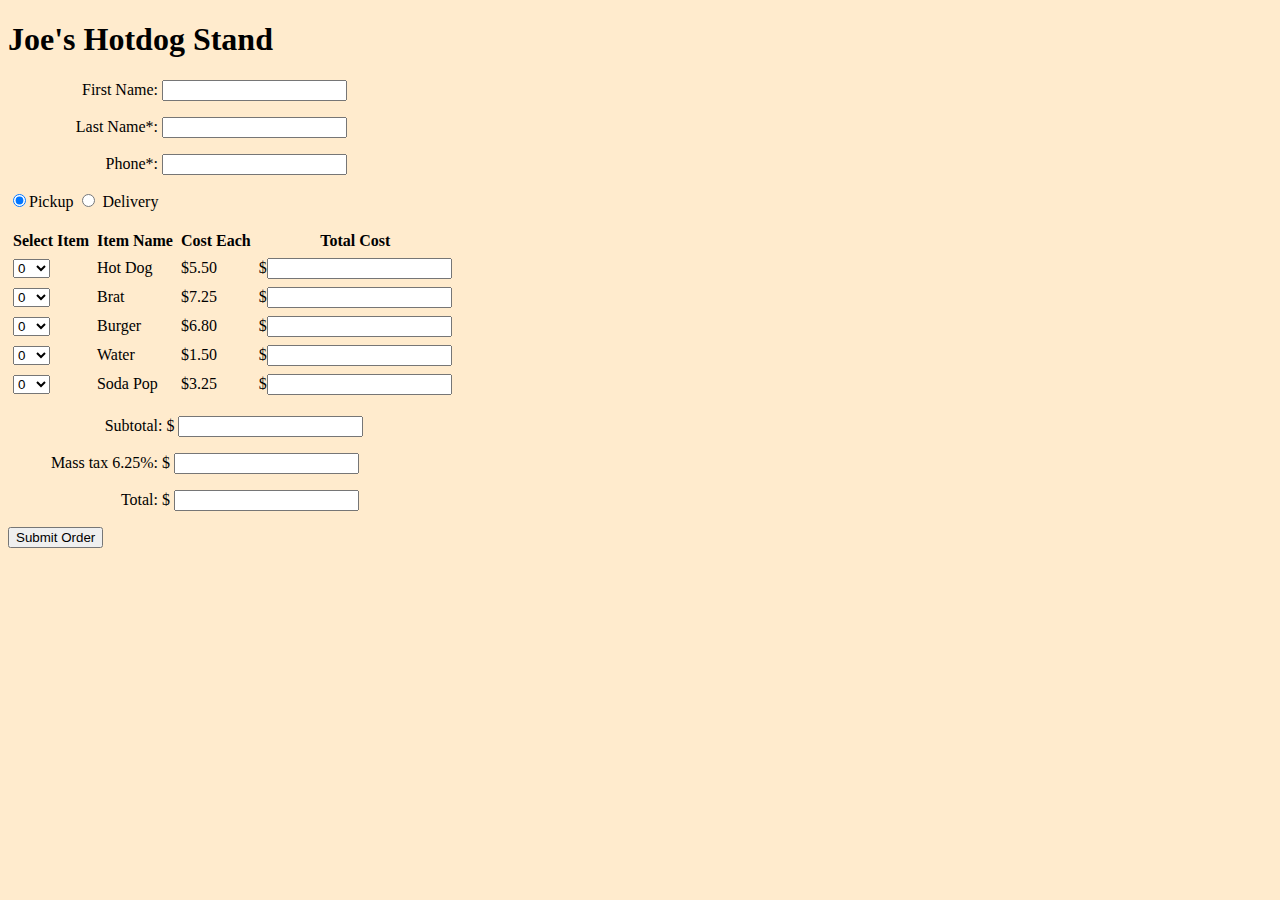
<file: index.html>
<!DOCTYPE html>
<head>
<link href="joe.css" rel= "stylesheet" type="text/css"> 
<meta http-equiv="Content-Type" content="text/html; charset=utf-8"/>
<title>Jade Delight</title>
<script src="https://ajax.googleapis.com/ajax/libs/jquery/3.6.0/jquery.min.js"></script>
</head>

<body>
<script>

function MenuItem(name, cost)
{
	this.name = name;
	this.cost=cost;
}

menuItems = new Array(
	new MenuItem("Hot Dog", 5.5),
	new MenuItem("Brat", 7.25),
	new MenuItem("Burger", 6.80),
	new MenuItem("Water", 1.50),
	new MenuItem("Soda Pop", 3.25)
);

function makeSelect(name, minRange, maxRange)
{
	var t= "";
	t = "<select name='" + name + "' size='1'>";
	for (j=minRange; j<=maxRange; j++)
	   t += "<option>" + j + "</option>";
	t+= "</select>"; 
	return t;
}

function td(content, className="")
{
	return "<td class = '" + className + "'>" + content + "</td>";
}

function CalcCosts() 
{
	  var quantity;
    var subtotal = 0;
  
    for (i = 0; i < menuItems.length; i++) {
        quantity = document.getElementsByName("quan" + i)[0].value;
        if (parseInt(quantity) != 0) {
            item_cost = (parseInt(quantity) * menuItems[i].cost).toFixed(2);
            document.getElementsByName("cost")[i].value = item_cost;
            subtotal += parseFloat(item_cost);
        }
    }
    
    tax = (subtotal * 0.0625);
    total = subtotal + tax;
    document.getElementById("tax").value = tax.toFixed(2);
    document.getElementById("subtotal").value = subtotal.toFixed(2);
    document.getElementById("total").value = total.toFixed(2);
  }


function hide()
{ 
  document.getElementsByClassName("userInfo address")[0].style.display = "none";
  document.getElementsByClassName("userInfo address")[1].style.display = "none";
}

function show()
{ 
  document.getElementsByClassName("userInfo address")[0].style.display = "block";
  document.getElementsByClassName("userInfo address")[1].style.display = "block";
}

function validateLastName()
{
    var last_name = document.getElementsByName('lname')[0];

    if (last_name.value == "") {
        alert("Invalid Last Name");
        return false;
    }
    else{
        return true;
    }
}

function validatePhone()
{
    var phoneNumber = document.getElementsByName('phone')[0];
    if (phoneNumber.value == "") {
        alert("Invalid Phone Number");
        return false;
    }  
    return true;
}


function checkAddress(id)
{
    var address = document.getElementsByName(id)[0];
    if (address.value == "") {
        alert("Invalid Address");
        return false;
    }
    return true;
}

function validate()
{
    var isValid = true;

    if (validateLastName() == false){
        isValid = false;
    } 
    if (validatePhone() == false) {
        isValid = false;
    }
    
    var pickup = document.getElementsByName("p_or_d")[0].checked;
    var deliveryTime = 20;
    var PorD;

    if (pickup == true) {
        deliveryTime = 20;
        PorD = "pickup";
    }
    else {
      if (checkAddress("street") == false) {
          isValid = false;
        }
        if (checkAddress("city") == false) {
          isValid = false; 
        } 
        deliveryTime = 40;
        PorD = "delivery";
    }
    var totalPrice = document.getElementById("total").value;
    if (isValid) {   
        orderMessage(PorD, totalPrice, deliveryTime);
    }
    return isValid;
}


function orderMessage(orderType, totalPrice, deliveryTime)
{
    if (totalPrice == "") {
        alert("Invalid number of items ordered");
        return;
    }
    
    alert("Order Successfully Placed");
    // outputting order to new page
    var newWindow = window.open("");
    newWindow.document.write("Your order: <br></br>");
    newWindow.document.title = "Your Order Recipt";
    for (i = 0; i < menuItems.length; i++) {
      var numItems = document.getElementsByName("quan" + i)[0].value;
      var item_subtotal = document.getElementsByName("cost")[i].value;
      if (parseInt(numItems) != 0) {
        newWindow.document.write(numItems + " " + menuItems[i].name)
      }
    }
    newWindow.document.write("<br>Order Type: " + orderType);
    newWindow.document.write("<br>Subtotal: $" + subtotal.value);
    newWindow.document.write("<br>Tax: $" + tax.toFixed(2));
    newWindow.document.write("<br>Final Price: $" + total.toFixed(2));
    newWindow.document.write("<br>Pick Up/Delivery Time: " + deliveryTime);
}

function submit() 
{
  return validate();
}

$(document).ready(function () {
  hide();
  $("input:radio").change(function() {
    if (document.getElementsByName("p_or_d")[0].checked) {
      hide();
    }
    else if (document.getElementsByName("p_or_d")[1].checked) {
      show();
    }
  });
  $(".selectQuantity").change(CalcCosts);
  $("input:button").click(submit); 
}
);

</script>

<h1>Joe's Hotdog Stand</h1>
<form>

<p class="userInfo"><label>First Name:</label> <input type="text"  name='fname' /></p>
<p class="userInfo"><label>Last Name*:</label>  <input type="text"  name='lname' /></p>
<p class="userInfo address"><label>Street*:</label> <input type="text" name='street' /></p>
<p class="userInfo address"><label>City*:</label> <input type="text" name='city' /></p>
<p class="userInfo"><label>Phone*:</label> <input type="text"  name='phone' /></p>
<p> 
	<input type="radio"  name="p_or_d" value = "pickup" checked="checked"/>Pickup  
	<input type="radio"  name='p_or_d' value = 'delivery'/> Delivery
</p>
<table border="0" cellpadding="3">
  <tr>
    <th>Select Item</th>
    <th>Item Name</th>
    <th>Cost Each</th>
    <th>Total Cost</th>
  </tr>
<script>

  var s = "";
  for (i=0; i< menuItems.length; i++)
  {
	  s += "<tr>";
	  s += td(makeSelect("quan" + i, 0, 10),"selectQuantity");
	  s += td(menuItems[i].name, "itemName");
	  s += td("$" +menuItems[i].cost.toFixed(2), "cost");
	  s += td("$<input type='text' name='cost'/>", "totalCost");
	  s+= "</tr>";
  }
  document.writeln(s);
</script>
</table>
<p class="subtotal totalSection"><label>Subtotal</label>: 
   $ <input type="text"  name='subtotal' id="subtotal" />
</p>
<p class="tax totalSection"><label>Mass tax 6.25%:</label>
  $ <input type="text"  name='tax' id="tax" />
</p>
<p class="total totalSection"><label>Total:</label> $ <input type="text"  name='total' id="total" />
</p>

<input type = "button" value = "Submit Order" onsubmit="validate()"/>

</form>
</body>
</html>
</file>
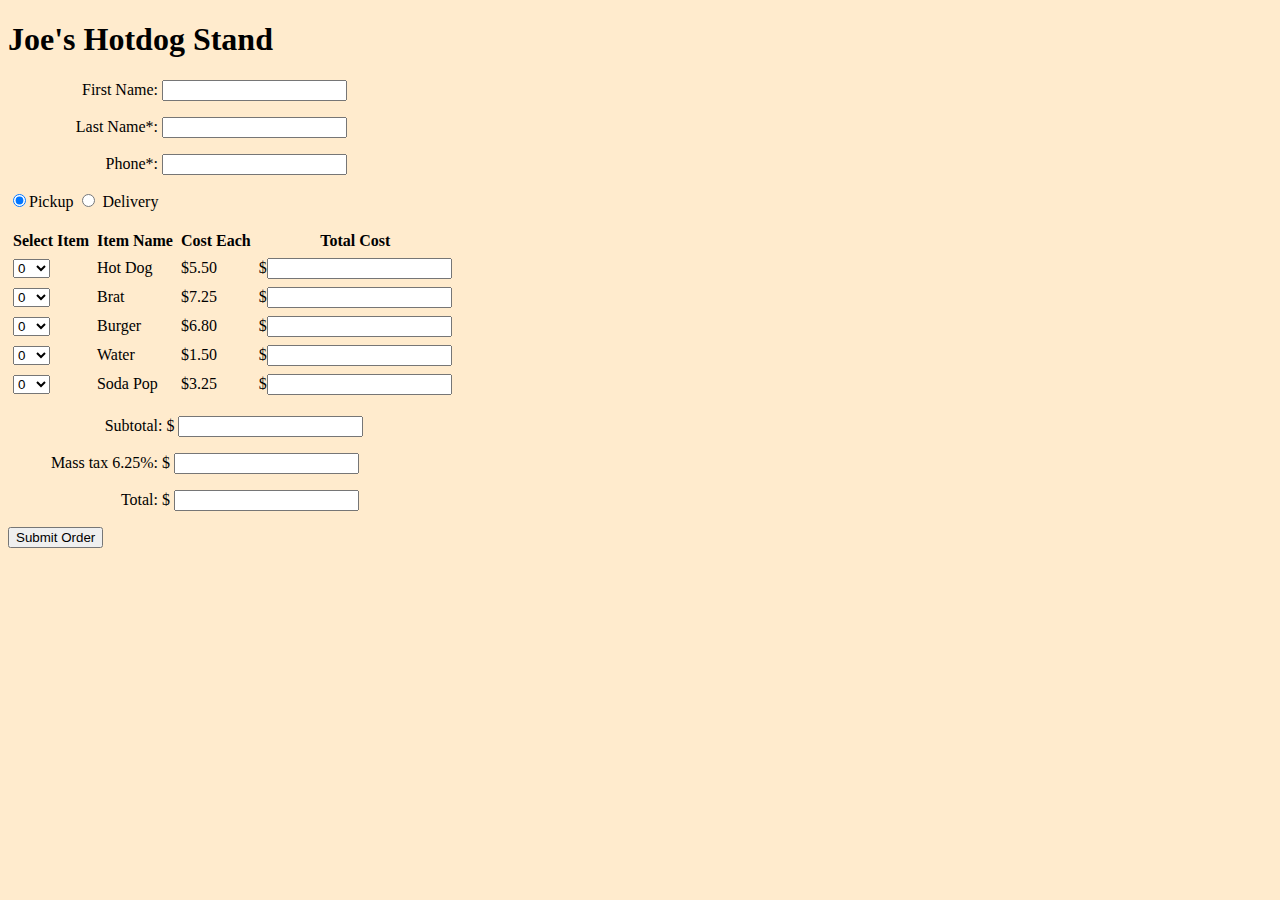
<file: joe.html>
<!DOCTYPE html>
<head>
<link href="joe.css" rel= "stylesheet" type="text/css"> 
<meta http-equiv="Content-Type" content="text/html; charset=utf-8"/>
<title>Jade Delight</title>
<script src="https://ajax.googleapis.com/ajax/libs/jquery/3.6.0/jquery.min.js"></script>
</head>

<body>
<script>

function MenuItem(name, cost)
{
	this.name = name;
	this.cost=cost;
}

menuItems = new Array(
	new MenuItem("Hot Dog", 5.5),
	new MenuItem("Brat", 7.25),
	new MenuItem("Burger", 6.80),
	new MenuItem("Water", 1.50),
	new MenuItem("Soda Pop", 3.25)
);

function makeSelect(name, minRange, maxRange)
{
	var t= "";
	t = "<select name='" + name + "' size='1'>";
	for (j=minRange; j<=maxRange; j++)
	   t += "<option>" + j + "</option>";
	t+= "</select>"; 
	return t;
}

function td(content, className="")
{
	return "<td class = '" + className + "'>" + content + "</td>";
}

function CalcCosts() 
{
	  var quantity;
    var subtotal = 0;
  
    for (i = 0; i < menuItems.length; i++) {
        quantity = document.getElementsByName("quan" + i)[0].value;
        if (parseInt(quantity) != 0) {
            item_cost = (parseInt(quantity) * menuItems[i].cost).toFixed(2);
            document.getElementsByName("cost")[i].value = item_cost;
            subtotal += parseFloat(item_cost);
        }
    }
    
    tax = (subtotal * 0.0625);
    total = subtotal + tax;
    document.getElementById("tax").value = tax.toFixed(2);
    document.getElementById("subtotal").value = subtotal.toFixed(2);
    document.getElementById("total").value = total.toFixed(2);
  }


function hide()
{ 
  document.getElementsByClassName("userInfo address")[0].style.display = "none";
  document.getElementsByClassName("userInfo address")[1].style.display = "none";
}

function show()
{ 
  document.getElementsByClassName("userInfo address")[0].style.display = "block";
  document.getElementsByClassName("userInfo address")[1].style.display = "block";
}

function validateLastName()
{
    var last_name = document.getElementsByName('lname')[0];

    if (last_name.value == "") {
        alert("Invalid Last Name");
        return false;
    }
    else{
        return true;
    }
}

function validatePhone()
{
    var phoneNumber = document.getElementsByName('phone')[0];
    if (phoneNumber.value == "") {
        alert("Invalid Phone Number");
        return false;
    }  
    return true;
}


function checkAddress(id)
{
    var address = document.getElementsByName(id)[0];
    if (address.value == "") {
        alert("Invalid Address");
        return false;
    }
    return true;
}

function validate()
{
    var isValid = true;

    if (validateLastName() == false){
        isValid = false;
    } 
    if (validatePhone() == false) {
        isValid = false;
    }
    
    var pickup = document.getElementsByName("p_or_d")[0].checked;
    var deliveryTime = 20;
    var PorD;

    if (pickup == true) {
        deliveryTime = 20;
        PorD = "pickup";
    }
    else {
      if (checkAddress("street") == false) {
          isValid = false;
        }
        if (checkAddress("city") == false) {
          isValid = false; 
        } 
        deliveryTime = 40;
        PorD = "delivery";
    }
    var totalPrice = document.getElementById("total").value;
    if (isValid) {   
        orderMessage(PorD, totalPrice, deliveryTime);
    }
    return isValid;
}


function orderMessage(orderType, totalPrice, deliveryTime)
{
    if (totalPrice == "") {
        alert("Invalid number of items ordered");
        return;
    }
    
    alert("Order Successfully Placed");
    // outputting order to new page
    var newWindow = window.open("");
    newWindow.document.write("Your order: <br></br>");
    newWindow.document.title = "Your Order Recipt";
    for (i = 0; i < menuItems.length; i++) {
      var numItems = document.getElementsByName("quan" + i)[0].value;
      var item_subtotal = document.getElementsByName("cost")[i].value;
      if (parseInt(numItems) != 0) {
        newWindow.document.write(numItems + " " + menuItems[i].name)
      }
    }
    newWindow.document.write("<br>Order Type: " + orderType);
    newWindow.document.write("<br>Subtotal: $" + subtotal.value);
    newWindow.document.write("<br>Tax: $" + tax.toFixed(2));
    newWindow.document.write("<br>Final Price: $" + total.toFixed(2));
    newWindow.document.write("<br>Pick Up/Delivery Time: " + deliveryTime);
}

function submit() 
{
  return validate();
}

$(document).ready(function () {
  hide();
  $("input:radio").change(function() {
    if (document.getElementsByName("p_or_d")[0].checked) {
      hide();
    }
    else if (document.getElementsByName("p_or_d")[1].checked) {
      show();
    }
  });
  $(".selectQuantity").change(CalcCosts);
  $("input:button").click(submit); 
}
);

</script>

<h1>Joe's Hotdog Stand</h1>
<form>

<p class="userInfo"><label>First Name:</label> <input type="text"  name='fname' /></p>
<p class="userInfo"><label>Last Name*:</label>  <input type="text"  name='lname' /></p>
<p class="userInfo address"><label>Street*:</label> <input type="text" name='street' /></p>
<p class="userInfo address"><label>City*:</label> <input type="text" name='city' /></p>
<p class="userInfo"><label>Phone*:</label> <input type="text"  name='phone' /></p>
<p> 
	<input type="radio"  name="p_or_d" value = "pickup" checked="checked"/>Pickup  
	<input type="radio"  name='p_or_d' value = 'delivery'/> Delivery
</p>
<table border="0" cellpadding="3">
  <tr>
    <th>Select Item</th>
    <th>Item Name</th>
    <th>Cost Each</th>
    <th>Total Cost</th>
  </tr>
<script>

  var s = "";
  for (i=0; i< menuItems.length; i++)
  {
	  s += "<tr>";
	  s += td(makeSelect("quan" + i, 0, 10),"selectQuantity");
	  s += td(menuItems[i].name, "itemName");
	  s += td("$" +menuItems[i].cost.toFixed(2), "cost");
	  s += td("$<input type='text' name='cost'/>", "totalCost");
	  s+= "</tr>";
  }
  document.writeln(s);
</script>
</table>
<p class="subtotal totalSection"><label>Subtotal</label>: 
   $ <input type="text"  name='subtotal' id="subtotal" />
</p>
<p class="tax totalSection"><label>Mass tax 6.25%:</label>
  $ <input type="text"  name='tax' id="tax" />
</p>
<p class="total totalSection"><label>Total:</label> $ <input type="text"  name='total' id="total" />
</p>

<input type = "button" value = "Submit Order" onsubmit="validate()"/>

</form>
</body>
</html>
</file>
<file: joe.css>
label {
    display: inline-block;
    width: 150px;
    text-align: right;
  }
  body {
    background-color: blanchedalmond;
  }
</file>
